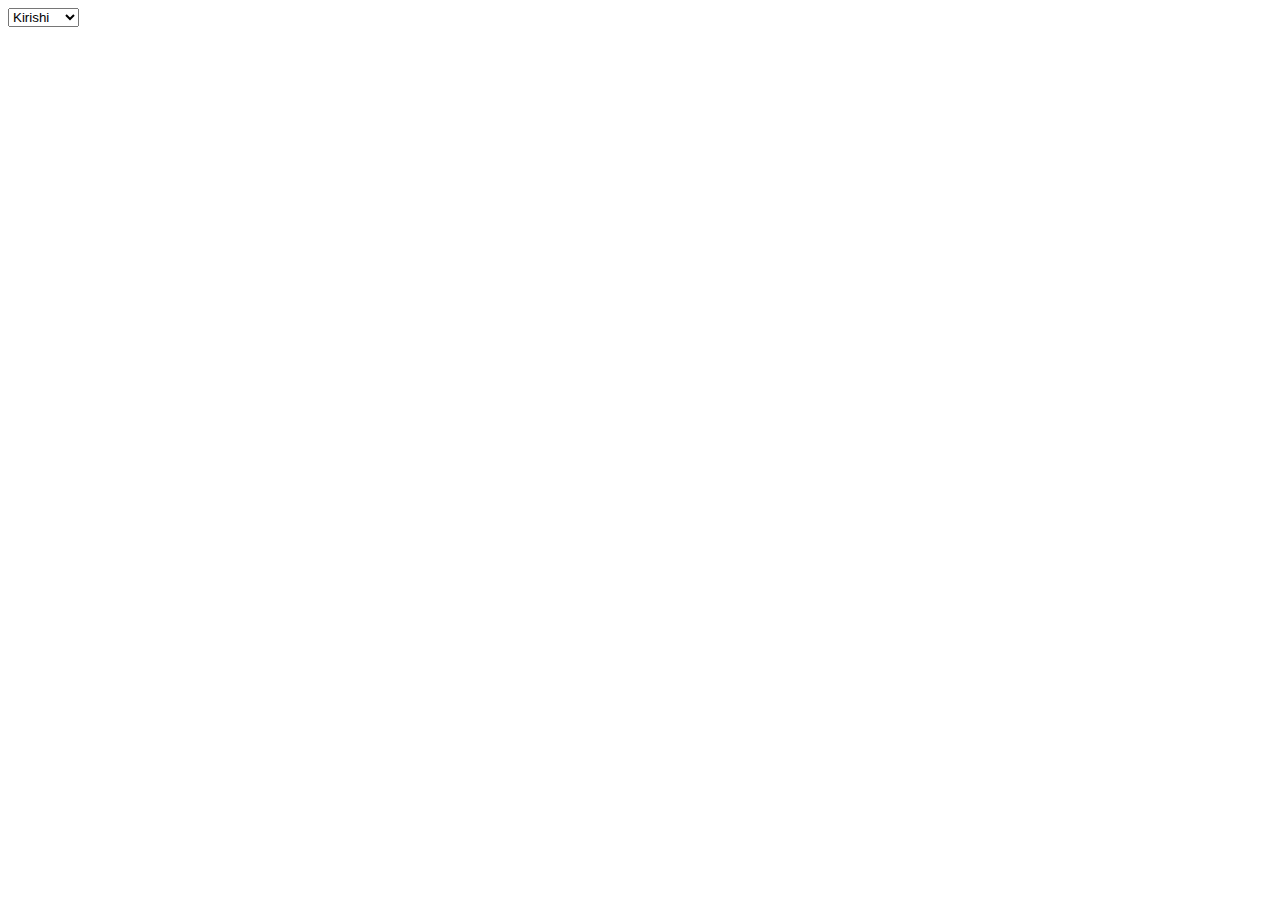
<file: templates/about.html>
<!DOCTYPE html>
<html lang="en">
<head>
    <meta charset="UTF-8">
    <meta http-equiv="X-UA-Compatible" content="IE=edge">
    <meta name="viewport" content="width=device-width, initial-scale=1.0">
    <title>О спйте</title>
</head>
<body>
    <select>
        <option value="Kirishi"> Kirishi</option>
        <option value="London"> London</option>
        <option value="Moscow"> Moscow</option>
    </select>
</body>
</html>
</file>
